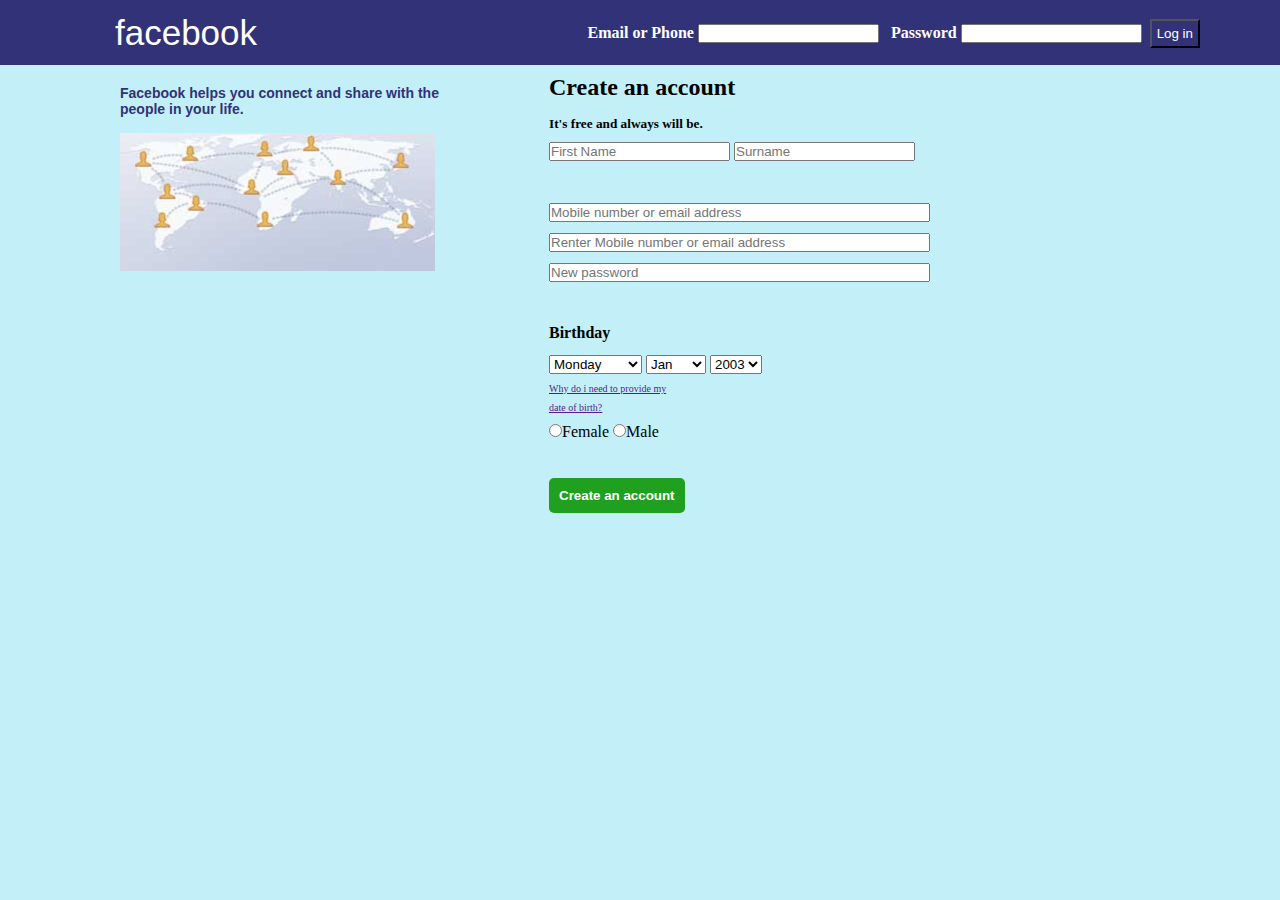
<file: index.html>
<!DOCTYPE html>
<html lang="en">

<head>
    <meta charset="UTF-8">
    <meta http-equiv="X-UA-Compatible" content="IE=edge">
    <meta name="viewport" content="width=device-width, initial-scale=1.0">
    <title>fb page</title>
    <link rel="stylesheet" href="fb.css">
</head>

<body>
    <header>
        <nav>
            <div class="lside">
                facebook
            </div>
            <div class="rside">
                <label for="phone"><b>Email or Phone</b></label>
                <input type="number" name="phone"> &nbsp;
                <label for="pass"><b>Password</b></label>
                <input type="password" name="pass"> &nbsp;<button>Log in</button>
            </div>
        </nav>
    </header>

    <div class="lcontainer">
        <div class="pictext">
            <b>Facebook helps you connect and share with the<br>people in your life.</b><br><br>
            <img src="facebooknew.jpg">
        </div>
    </div>

    <div class="rcontainer">
        <h2>Create an account</h2>
        <h5>It's free and always will be.</h5>
        <form class="delete">
            <input type="text" placeholder="First Name">&nbsp;<input type="text" placeholder="Surname"><br><br>
            <input type="text" placeholder="Mobile number or email address" size="45.9"><br>
            <input type="text" placeholder="Renter Mobile number or email address" size="45.9"><br>
            <input type="password" placeholder="New password" size="45.9"><br><br>
            <b>Birthday</b><br>
            <select name="Day" id="ok">
                <option value="Monday">Monday</option>
                <option value="Tuesday">Tuesday</option>
                <option value="Wednesday">Wednesday</option>
                <option value="Thursday">Thursday</option>
                <option value="Friday">Friday</option>
                <option value="Saturday">Saturday</option>
                <option value="Sunday">Sunday</option>
            </select>

            <select name="Month" id="okk">
                <option value="Jan">Jan</option>
                <option value="Tuesday">Feb</option>
                <option value="Wednesday">March</option>
                <option value="Thursday">April</option>
                <option value="Friday">May</option>
                <option value="Saturday">June</option>
                <option value="Sunday">July</option>
                <option value="Jan">Aug</option>
                <option value="Tuesday">Sep</option>
                <option value="Wednesday">Oct</option>
                <option value="Thursday">Nov</option>
                <option value="Friday">Dec</option>
            </select>

            <select name="Year" id="okkk">
                <option value="Jan">2003</option>
                <option value="Tuesday">2002</option>
                <option value="Wednesday">2001</option>
                <option value="Thursday">1999</option>
                <option value="Friday">1998</option>
                <option value="Saturday">1997</option>
                <option value="Sunday">1996</option>
                <option value="Jan">1995</option>
                <option value="Tuesday">1994</option>
                <option value="Wednesday">1993</option>
                <option value="Thursday">1992</option>
                <option value="Friday">1991</option>
            </select>&nbsp;
            <div class="smalltext">
                <a href="">Why do i need to provide my<br>date of birth?</a><br>
            </div>
            <input type="radio" name="gender">Female <input type="radio" name="gender">Male<br><br>
            <p>
                <button class="b2"><b>Create an account</b></button>
            </p>
        </form>
    </div>
</body>

</html>
</file>
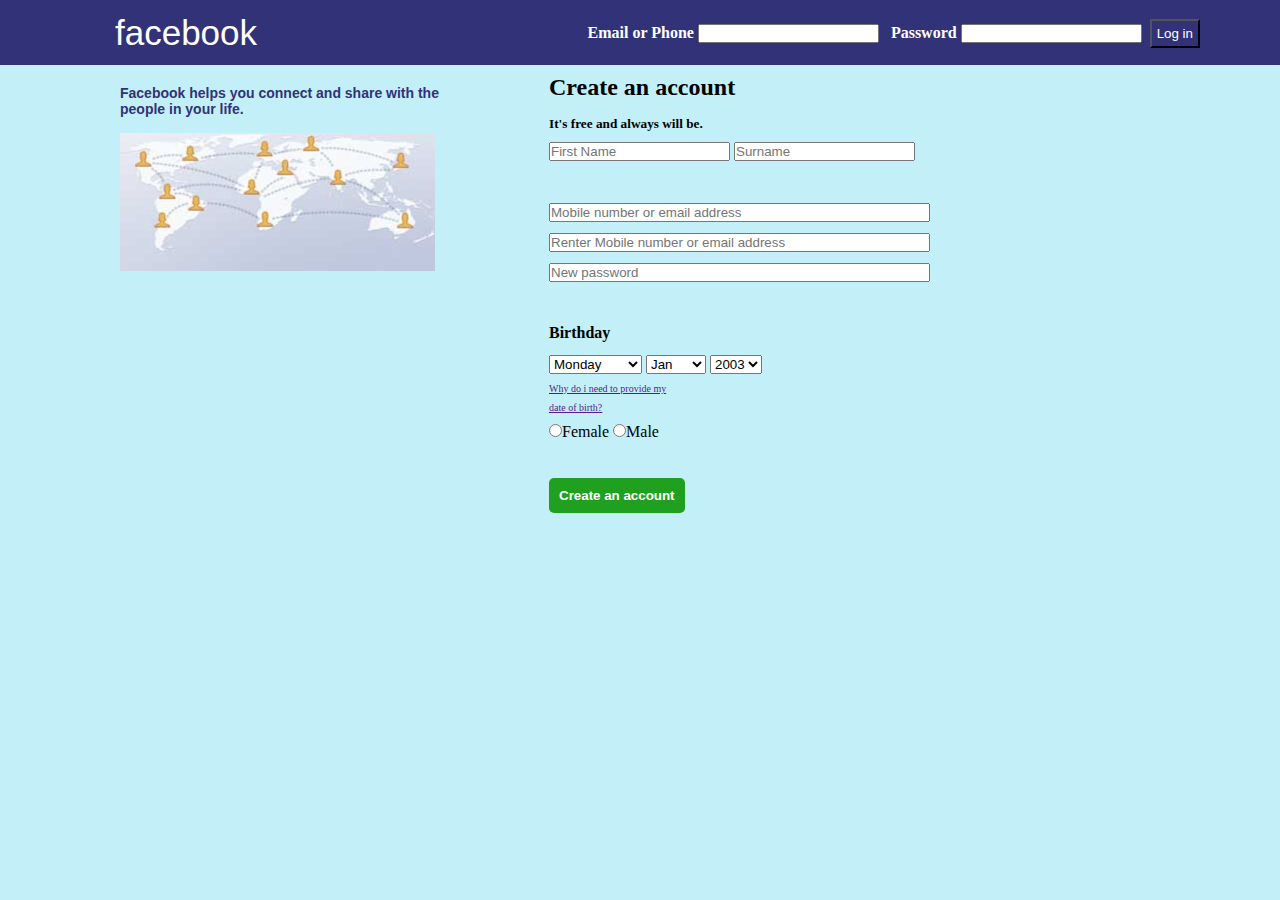
<file: fb.html>
<!DOCTYPE html>
<html lang="en">

<head>
    <meta charset="UTF-8">
    <meta http-equiv="X-UA-Compatible" content="IE=edge">
    <meta name="viewport" content="width=device-width, initial-scale=1.0">
    <title>fb page</title>
    <link rel="stylesheet" href="fb.css">
</head>

<body>
    <header>
        <nav>
            <div class="lside">
                facebook
            </div>
            <div class="rside">
                <label for="phone"><b>Email or Phone</b></label>
                <input type="number" name="phone"> &nbsp;
                <label for="pass"><b>Password</b></label>
                <input type="password" name="pass"> &nbsp;<button>Log in</button>
            </div>
        </nav>
    </header>

    <div class="lcontainer">
        <div class="pictext">
            <b>Facebook helps you connect and share with the<br>people in your life.</b><br><br>
            <img src="facebooknew.jpg">
        </div>
    </div>

    <div class="rcontainer">
        <h2>Create an account</h2>
        <h5>It's free and always will be.</h5>
        <form class="delete">
            <input type="text" placeholder="First Name">&nbsp;<input type="text" placeholder="Surname"><br><br>
            <input type="text" placeholder="Mobile number or email address" size="45.9"><br>
            <input type="text" placeholder="Renter Mobile number or email address" size="45.9"><br>
            <input type="password" placeholder="New password" size="45.9"><br><br>
            <b>Birthday</b><br>
            <select name="Day" id="ok">
                <option value="Monday">Monday</option>
                <option value="Tuesday">Tuesday</option>
                <option value="Wednesday">Wednesday</option>
                <option value="Thursday">Thursday</option>
                <option value="Friday">Friday</option>
                <option value="Saturday">Saturday</option>
                <option value="Sunday">Sunday</option>
            </select>

            <select name="Month" id="okk">
                <option value="Jan">Jan</option>
                <option value="Tuesday">Feb</option>
                <option value="Wednesday">March</option>
                <option value="Thursday">April</option>
                <option value="Friday">May</option>
                <option value="Saturday">June</option>
                <option value="Sunday">July</option>
                <option value="Jan">Aug</option>
                <option value="Tuesday">Sep</option>
                <option value="Wednesday">Oct</option>
                <option value="Thursday">Nov</option>
                <option value="Friday">Dec</option>
            </select>

            <select name="Year" id="okkk">
                <option value="Jan">2003</option>
                <option value="Tuesday">2002</option>
                <option value="Wednesday">2001</option>
                <option value="Thursday">1999</option>
                <option value="Friday">1998</option>
                <option value="Saturday">1997</option>
                <option value="Sunday">1996</option>
                <option value="Jan">1995</option>
                <option value="Tuesday">1994</option>
                <option value="Wednesday">1993</option>
                <option value="Thursday">1992</option>
                <option value="Friday">1991</option>
            </select>&nbsp;
            <div class="smalltext">
                <a href="">Why do i need to provide my<br>date of birth?</a><br>
            </div>
            <input type="radio" name="gender">Female <input type="radio" name="gender">Male<br><br>
            <p>
                <button class="b2"><b>Create an account</b></button>
            </p>
        </form>
    </div>
</body>

</html>
</file>
<file: fb.css>
*{
    margin:0;
    padding:0;
}

body
{
    background-color: rgb(195, 240, 248);
}

nav
{
    background-color: rgb(50, 50, 121);
    height:65px;
}
.lside
{
    font-size: 35px;
    color:white;
    font-family:Helvetica;
    float:left;
    margin-left: 115px;
    line-height:65px;
}
.rside
{
    float:right;
    line-height: 65px;
    margin-right:80px;
    color:white;
}
button
{
    background-color:rgb(50, 50, 121);
    color:white;
    padding:5px;
    text-decoration: none;
}

.lcontainer
{
    float:left;
    margin-top: 20px;
    margin-left: 120px;
    color:rgb(50, 50, 121);
    font-family: helvetica;
    font-size:14px;

}

.rcontainer
{
    padding-left: 20px;
    float:right;
    margin-right: 350px;
    line-height:1.9;
}

.smalltext
{
    margin-right:10px;
    font-size:10px;
}

form a:hover
{
    color:rgb(1, 1, 17);
}

.b2
{
    background-color: rgb(31, 161, 31);
    color:white;
    padding:10px;
    border-radius: 5px;
    border:none;
}
</file>
